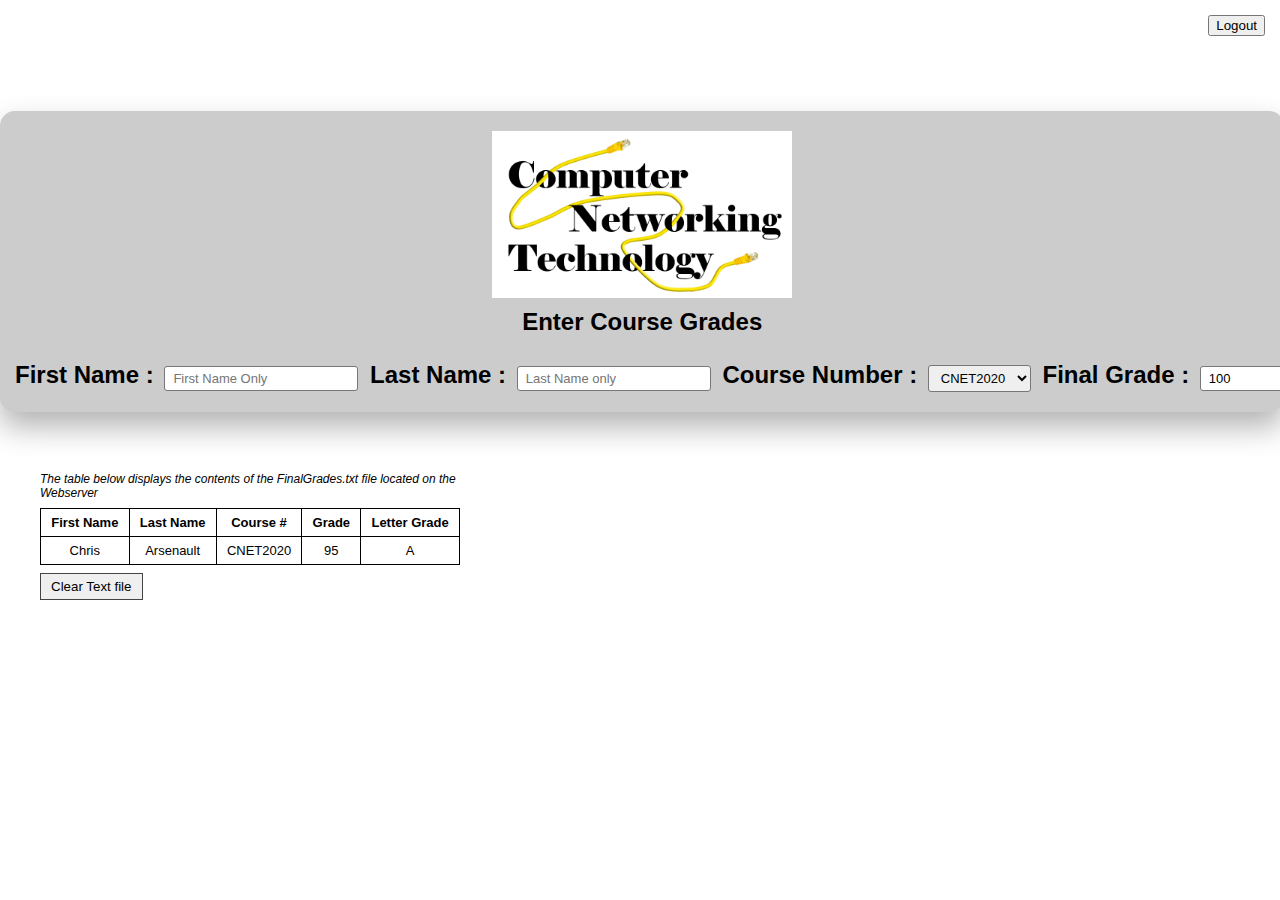
<file: challenge2/index.html>
<!DOCTYPE html>
<html lang="en">
<head>
  <meta charset="UTF-8">
  <title>Enter Course Grades</title>
  <link rel="stylesheet" href="style.css">
</head>
<body>
  <div class="logout">
    <button>Logout</button>
  </div>

  <div class="container">
    <img src="img/cnet.png" alt="Computer Networking Technology Logo" class="logo">
    <h1>Enter Course Grades</h1>

    <form>
      <span class="form-group">
        <label>First Name :</label>
        <input type="text" placeholder="First Name Only">
      </span>
      <span class="form-group">
        <label>Last Name :</label>
        <input type="text" placeholder="Last Name only">
      </span>
      <span class="form-group">
        <label>Course Number :</label>
        <select>
          <option>CNET2020</option>
          <option>CNET2021</option>
        </select>
      </span>
      <span class="form-group">
        <label>Final Grade :</label>
        <input type="number" value="100">
      </span>
      <input type="submit" value="Submit">
      <input type="reset" value="Reset">
    </form>
  </div>

  <div class="table-section">
    <p class="note">The table below displays the contents of the FinalGrades.txt file located on the Webserver</p>

    <table>
      <thead>
        <tr>
          <th>First Name</th>
          <th>Last Name</th>
          <th>Course #</th>
          <th>Grade</th>
          <th>Letter Grade</th>
        </tr>
      </thead>
      <tbody>
        <tr>
          <td>Chris</td>
          <td>Arsenault</td>
          <td>CNET2020</td>
          <td>95</td>
          <td>A</td>
        </tr>
      </tbody>
    </table>

    <button class="clear">Clear Text file</button>
  </div>
</body>
</html>
</file>
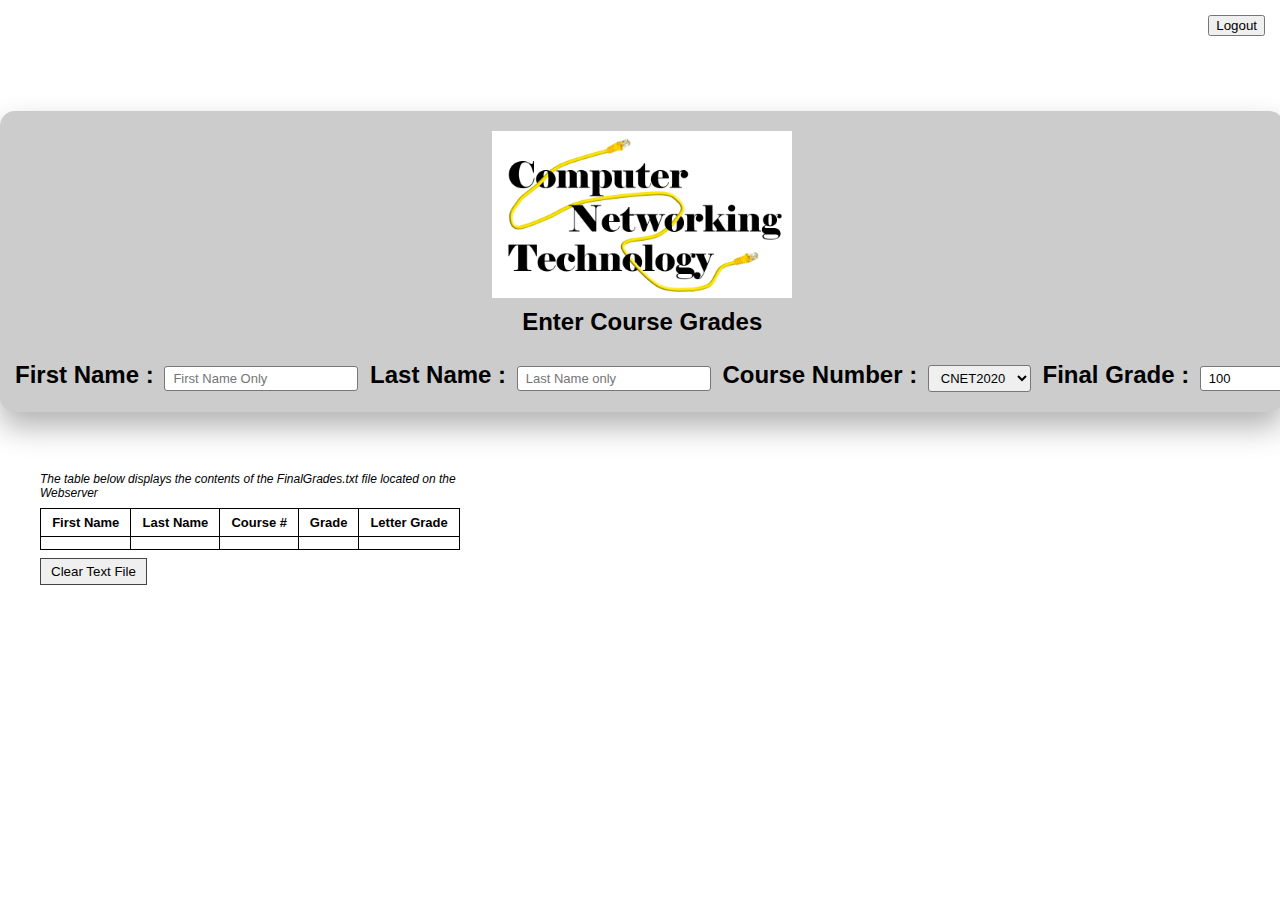
<file: challenge3/index.html>
<!DOCTYPE html>
<html lang="en">
<head>
  <meta charset="UTF-8">
  <title>Enter Course Grades</title>
  <link rel="stylesheet" href="style.css">
</head>
<body>
  <div class="logout">
    <button>Logout</button>
  </div>

  <div class="container">
    <img src="img/cnet.png" alt="Computer Networking Technology Logo" class="logo">
    <h1>Enter Course Grades</h1>

    <form onsubmit="validateAndInsert(); return false;">
      <span class="form-group">
        <label>First Name :</label>
        <input type="text" id="firstName" placeholder="First Name Only">
      </span>
      <span class="form-group">
        <label>Last Name :</label>
        <input type="text" id="lastName" placeholder="Last Name only">
      </span>
      <span class="form-group">
        <label>Course Number :</label>
        <select id="course">
          <option>CNET2020</option>
          <option>CNET2021</option>
        </select>
      </span>
      <span class="form-group">
        <label>Final Grade :</label>
        <input type="number" id="grade" value="100">
      </span>
      <input type="submit" value="Submit">
      <input type="reset" value="Reset">
    </form>
  </div>

  <div class="table-section">
    <p class="note">The table below displays the contents of the FinalGrades.txt file located on the Webserver</p>
    <table>
      <thead>
        <tr>
          <th>First Name</th>
          <th>Last Name</th>
          <th>Course #</th>
          <th>Grade</th>
          <th>Letter Grade</th>
        </tr>
      </thead>
      <tbody>
        <tr>
          <td id="cellFirstName"></td>
          <td id="cellLastName"></td>
          <td id="cellCourse"></td>
          <td id="cellGrade"></td>
          <td id="cellLetter"></td>
        </tr>
      </tbody>
    </table>
    <button class="clear">Clear Text File</button>
  </div>

  <script>
    function validateAndInsert() {
      const firstName = document.getElementById('firstName').value.trim();
      const lastName = document.getElementById('lastName').value.trim();
      const course = document.getElementById('course').value;
      const grade = document.getElementById('grade').value;

      if (!firstName || !lastName || !grade) {
        alert("Please fill in all fields.");
        return;
      }

      document.getElementById('cellFirstName').innerText = firstName;
      document.getElementById('cellLastName').innerText = lastName;
      document.getElementById('cellCourse').innerText = course;
      document.getElementById('cellGrade').innerText = grade;
      document.getElementById('cellLetter').innerText = calculateLetterGrade(grade);
    }

    function calculateLetterGrade(grade) {
      const num = parseInt(grade);
      if (num >= 90) return 'A';
      if (num >= 80) return 'B';
      if (num >= 70) return 'C';
      if (num >= 60) return 'D';
      return 'F';
    }
  </script>
</body>
</html>
</file>
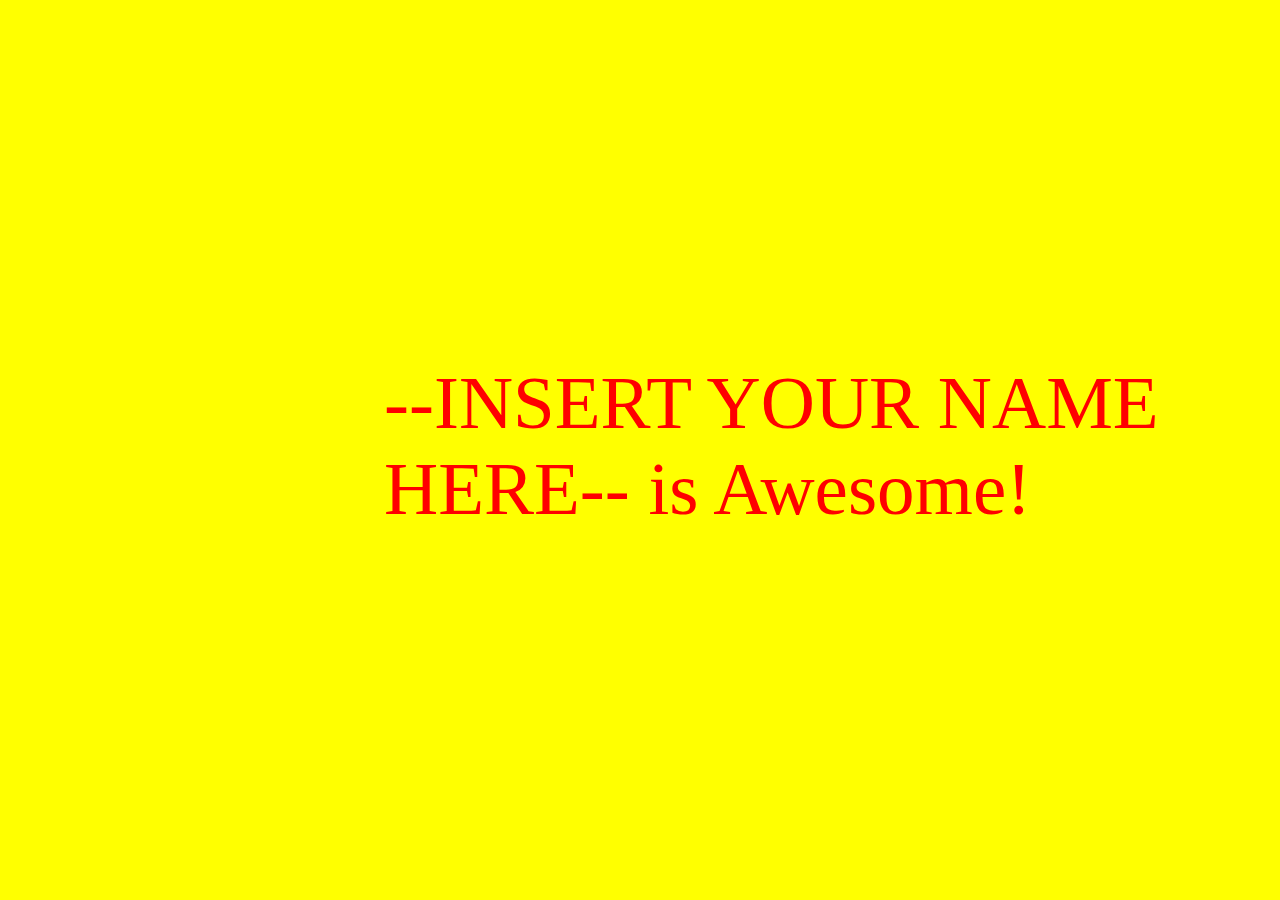
<file: site1/index.html>
<!DOCTYPE html>
<html>
<head>
<title> </title>
<style>
#blink_me{
    animation:blink 700ms infinite alternate;
}

@keyframes blink {
    from { opacity:1; }
    to { opacity:0; }
};
</style>
</head>
<body style="background-color:yellow;">
<span style="position:absolute;left:30%;top:40%;font-size:75px;color:red" id="blink_me">--INSERT YOUR NAME HERE-- is Awesome!</span>


</body>
</html>
</file>
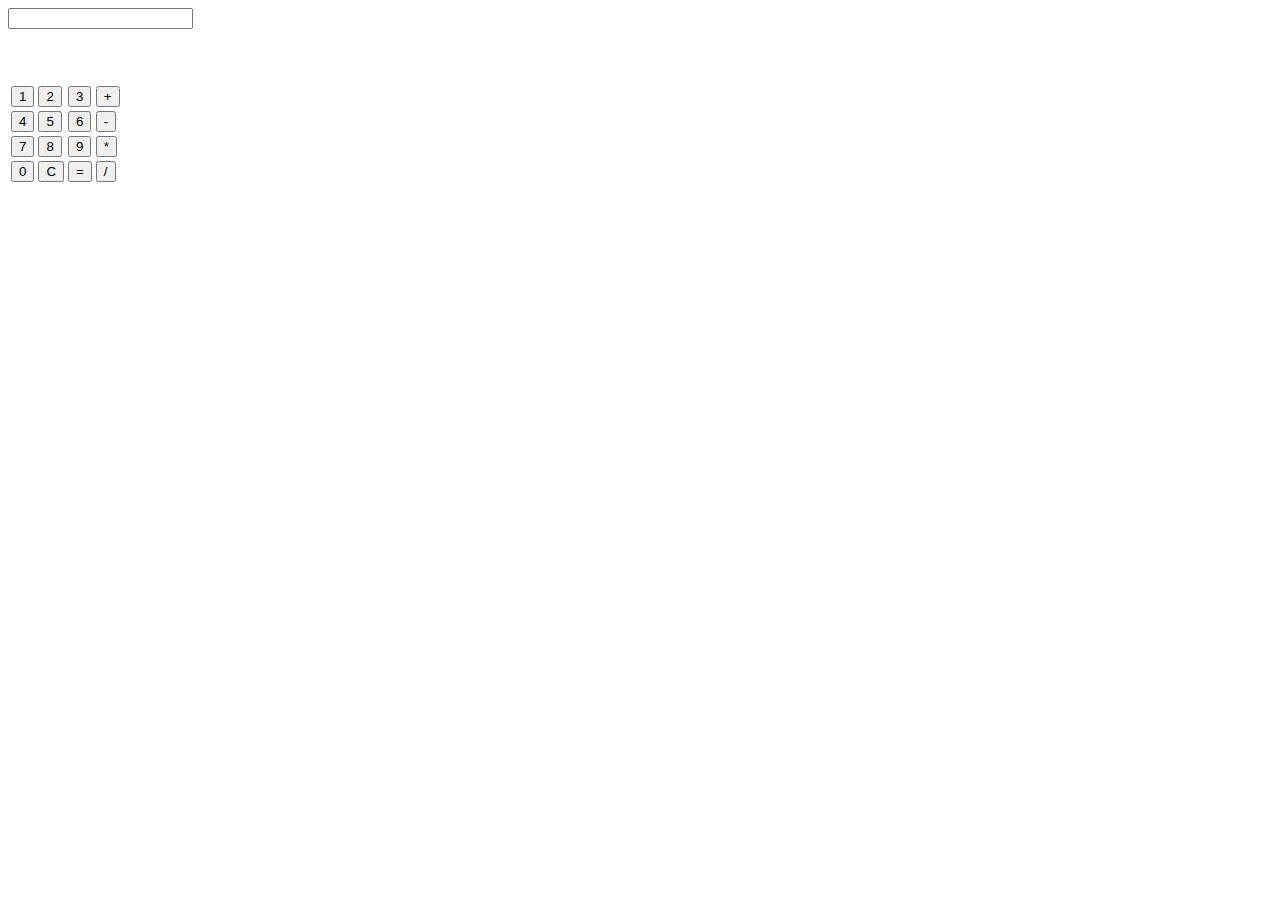
<file: site3/index.html>
<html>
<head>

<script>
	function displayNumbersPressed(x){
		var y = document.getElementById("display").value;
		window.z = y + x;
		document.getElementById("display").value = window.z;
	
	return;
	}
	
	function operator(a){
		window.n = document.getElementById("display").value;
		window.m = a;
		document.getElementById("display").value = "";
	
	return;
	}
	
	function math(s){
		var t = document.getElementById("display").value;
		if (window.m == 111){
			var answer = parseInt(window.n) + parseInt(t);
			document.getElementById("display").value = answer;
		}
		if (window.m == 222){
			var answer = parseInt(window.n) - parseInt(t);
			document.getElementById("display").value = answer;
		}
		if (window.m == 333){
			var answer = parseInt(window.n) * parseInt(t);
			document.getElementById("display").value = answer;
		}
		if (window.m == 444){
			var answer = parseInt(window.n) / parseInt(t);
			document.getElementById("display").value = answer;
		}
	return;
	}	
				
</script>

</head>

<body>

<form>
	<input type="text" name="value" id="display">
	<table>
		<tr>
			<td><button type="button" onclick="displayNumbersPressed(1)" value="1">1</button></td><td><button type="button" onclick="displayNumbersPressed(2)" value="2">2</button></td><td><button type="button" onclick="displayNumbersPressed(3)" value="3">3</button></td><td><button type="button" onclick="operator(111)" value="+">+</button></td></br>
		</tr>
		<tr>
			<td><button type="button" onclick="displayNumbersPressed(4)" value="4">4</button></td><td><button type="button" onclick="displayNumbersPressed(5)" value="5">5</button></td><td><button type="button" onclick="displayNumbersPressed(6)" value="6">6</button></td><td><button type="button" onclick="operator(222)" value="-">-</button></td></br>
		</tr>
		<tr>
			<td><button type="button" onclick="displayNumbersPressed(7)" value="7">7</button></td><td><button type="button" onclick="displayNumbersPressed(8)" value="8">8</button></td><td><button type="button" onclick="displayNumbersPressed(9)" value="9">9</button></td><td><button type="button" onclick="operator(333)" value="*">*</button></td></br>
		</tr>
		<tr>
			<td><button type="button" onclick="displayNumbersPressed(0)" value="0">0</button></td><td><button value="C" type="reset">C</button></td><td><button type="button" onclick="math(555)" value="=">=</button></td><td><button type="button" onclick="operator(444)" value="/">/</button></td></br>
		</tr>
	</table>
</form>
	
</div>
</body>
</html>
</file>
<file: challenge2/style.css>
body {
  font-family: Arial, sans-serif;
  background-color: white;
  margin: 0;
  padding: 0;
}

.logout {
  text-align: right;
  padding: 15px;
}

.container {
  width: 98%;
  max-width: 1900px;
  margin: 60px auto;
  background-color: #ccc;
  padding: 15px;
  text-align: center;
  box-shadow: 0px 15px 30px rgba(0, 0, 0, 0.3);
  border-radius: 15px;
}

.logo {
  display: block;
  margin: 5px auto 5px auto;
  width: 300px;
}

h1 {
  font-size: 24px;
  font-weight: bold;
  margin: 10px auto 25px auto;
}

form {
  font-size: 24px;
  margin-bottom: 5px;
  display: inline-block;
  white-space: nowrap;
}

form .form-group {
  display: inline-block;
  margin-right: 5px;
}

form label {
  font-weight: bold;
  margin-right: 4px;
}

form input,
form select {
  padding: 4px 8px;
  font-size: 13px;
  border: 1px solid #777;
  border-radius: 3px;
}

form input[type="submit"],
form input[type="reset"] {
  padding: 5px 10px;
  margin-left: 5px;
  border: 1px solid #444;
  cursor: pointer;
}

/* Table section */
.table-section {
  width: auto;
  max-width: 420px;
  margin: 30px 0 30px 40px;
  text-align: left;
  font-size: 13px;
}

.note {
  font-size: 12px;
  margin-bottom: 8px;
  font-style: italic;
  max-width: 420px;
}

table {
  width: 100%;
  border-collapse: collapse;
  margin-bottom: 8px;
}

table, th, td {
  border: 1px solid black;
}

th, td {
  padding: 6px 10px;
  text-align: center;
}

.clear {
  padding: 5px 10px;
  cursor: pointer;
  border: 1px solid #444;
}
</file>
<file: challenge3/style.css>
body {
  font-family: Arial, sans-serif;
  background-color: white;
  margin: 0;
  padding: 0;
}

.logout {
  text-align: right;
  padding: 15px;
}

.container {
  width: 98%;
  max-width: 1900px;
  margin: 60px auto;
  background-color: #ccc;
  padding: 15px;
  text-align: center;
  box-shadow: 0px 15px 30px rgba(0, 0, 0, 0.3);
  border-radius: 15px;
}

.logo {
  display: block;
  margin: 5px auto 5px auto;
  width: 300px;
}

h1 {
  font-size: 24px;
  font-weight: bold;
  margin: 10px auto 25px auto;
}

form {
  font-size: 24px;
  margin-bottom: 5px;
  display: inline-block;
  white-space: nowrap;
}

form .form-group {
  display: inline-block;
  margin-right: 5px;
}

form label {
  font-weight: bold;
  margin-right: 4px;
}

form input,
form select {
  padding: 4px 8px;
  font-size: 13px;
  border: 1px solid #777;
  border-radius: 3px;
}

form input[type="submit"],
form input[type="reset"] {
  padding: 5px 10px;
  margin-left: 5px;
  border: 1px solid #444;
  cursor: pointer;
}

/* Table section */
.table-section {
  width: auto;
  max-width: 420px;
  margin: 30px 0 30px 40px;
  text-align: left;
  font-size: 13px;
}

.note {
  font-size: 12px;
  margin-bottom: 8px;
  font-style: italic;
  max-width: 420px;
}

table {
  width: 100%;
  border-collapse: collapse;
  margin-bottom: 8px;
}

table, th, td {
  border: 1px solid black;
}

th, td {
  padding: 6px 10px;
  text-align: center;
}

.clear {
  padding: 5px 10px;
  cursor: pointer;
  border: 1px solid #444;
}
</file>
